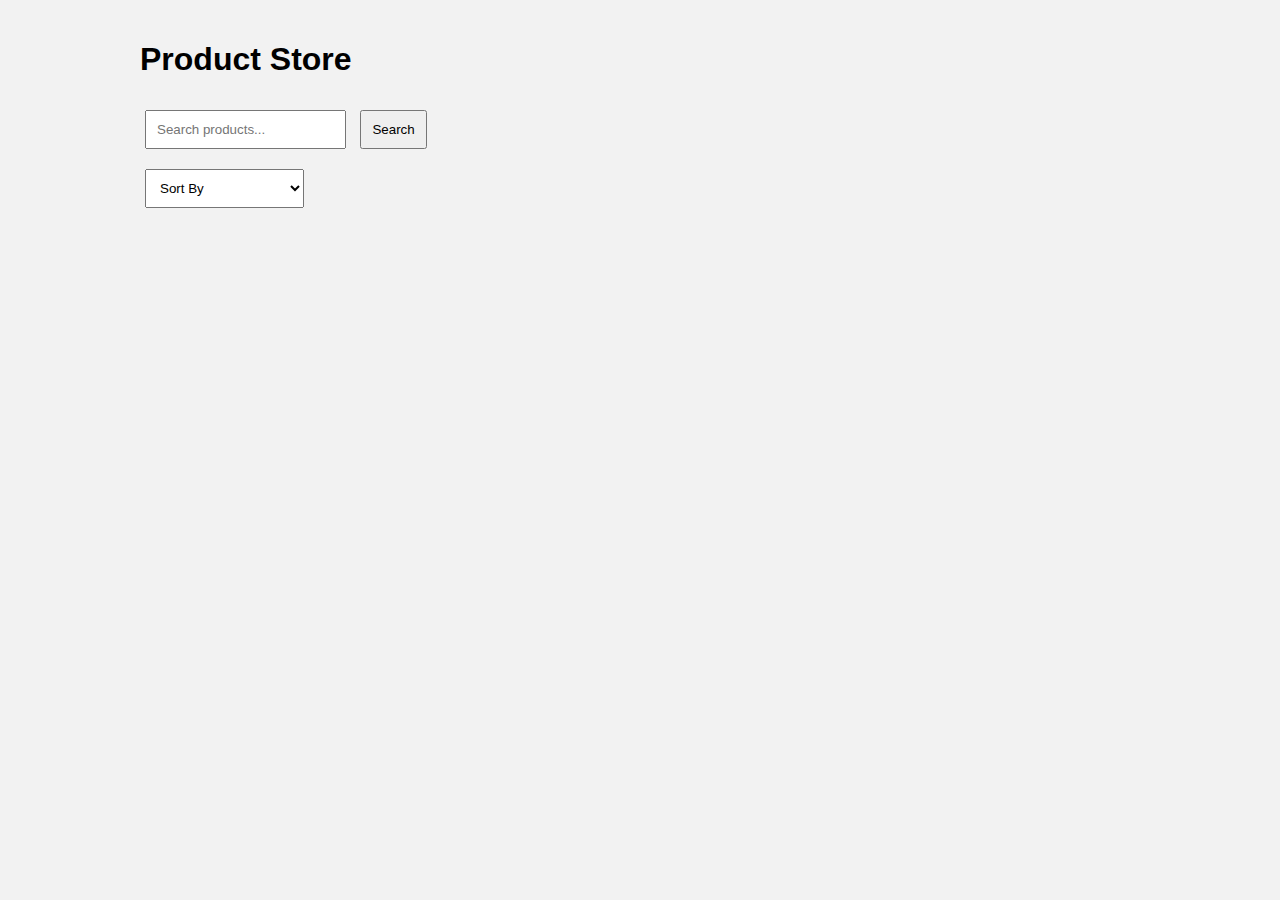
<file: task2/index.html>
<!DOCTYPE html>
<html lang="en">
<head>
  <meta charset="UTF-8" />
  <meta name="viewport" content="width=device-width, initial-scale=1.0"/>
  <title>Product Listing</title>
  <link rel="stylesheet" href="style.css" />
</head>
<body>
  <div class="container">
    <h1>Product Store</h1>
    
    <input type="text" id="searchInput" placeholder="Search products..." />
    <button onclick="searchProducts()">Search</button>
    
    <div class="controls">
      <select id="sortBy" onchange="sortProducts()">
        <option value="">Sort By</option>
        <option value="priceAsc">Price: Low to High</option>
        <option value="priceDesc">Price: High to Low</option>
        <option value="ratingAsc">Rating: Low to High</option>
        <option value="ratingDesc">Rating: High to Low</option>
      </select>
    </div>

    <div id="productList" class="product-list"></div>
  </div>

  <script src="script.js"></script>
</body>
</html>
</file>
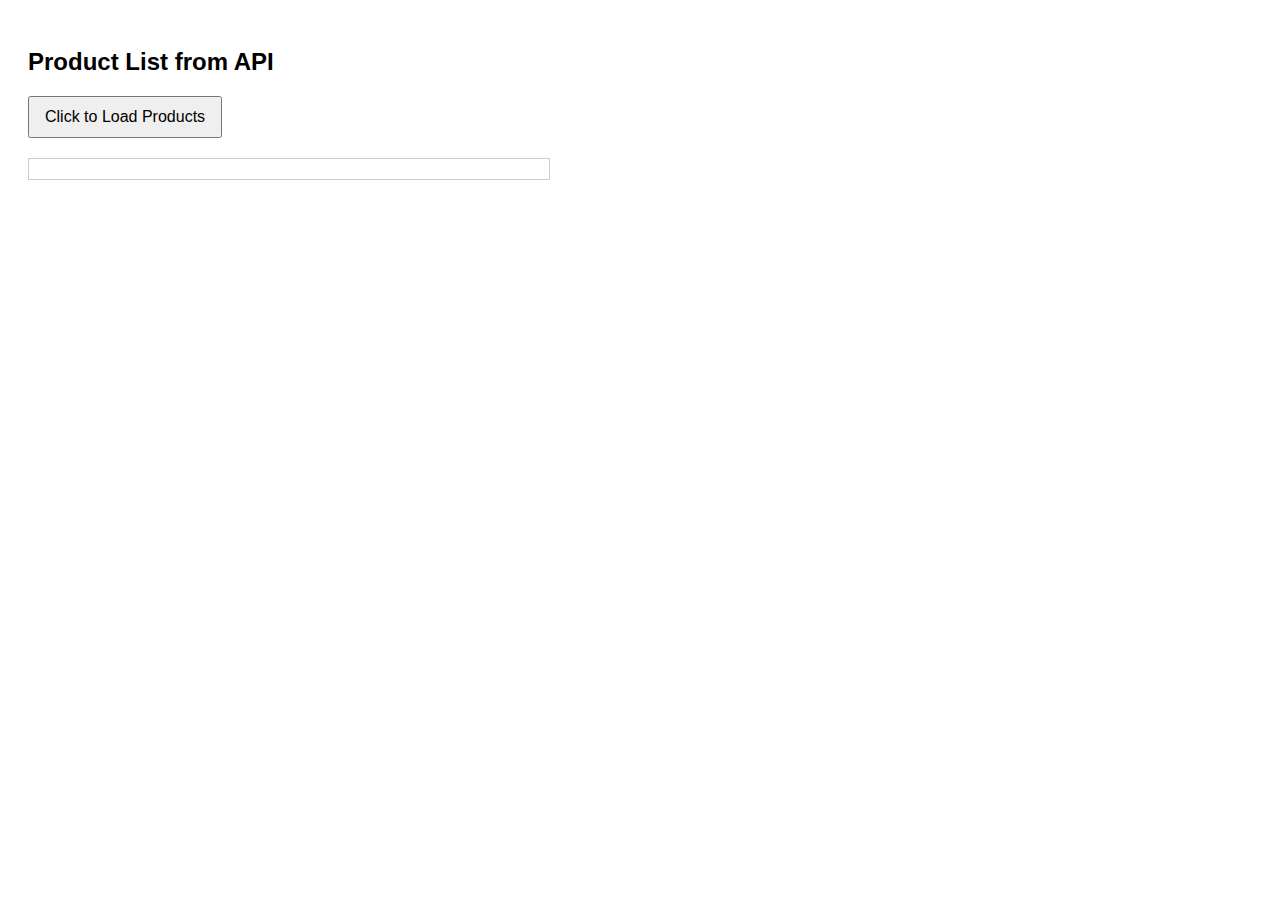
<file: 1.html>
<!DOCTYPE html>
<html lang="en">
<head>
  <meta charset="UTF-8">
  <title>Fetch Data from API</title>
  <style>
    body {
      font-family: Arial, sans-serif;
      padding: 20px;
    }
    button {
      padding: 10px 15px;
      font-size: 16px;
      cursor: pointer;
    }
    #output {
      margin-top: 20px;
      border: 1px solid #ccc;
      padding: 10px;
      width: 500px;
    }
    .product {
      margin-bottom: 15px;
      border-bottom: 1px solid #eee;
      padding-bottom: 10px;
    }
  </style>
</head>
<body>

  <h2>Product List from API</h2>
  <button onclick="fetchProductData()">Click to Load Products</button>

  <div id="output"></div>

  <script>
    function fetchProductData() {
      fetch('https://dummyjson.com/products')
        .then(response => response.json())
        .then(data => {
          const output = document.getElementById('output');
          output.innerHTML = '';
          
          // Loop through the products array
          data.products.forEach(product => {
            output.innerHTML += `
              <div class="product">
                <strong>Title:</strong> ${product.title}<br>
                <strong>Price:</strong> $${product.price}<br>
                <strong>Description:</strong> ${product.description}<br>
              </div>
            `;
          });
        })
        .catch(error => {
          console.error('Error fetching data:', error);
        });
    }
  </script>

</body>
</html>
</file>
<file: task2/style.css>
body {
  font-family: Arial, sans-serif;
  background-color: #f2f2f2;
  margin: 0;
  padding: 20px;
}

.container {
  max-width: 1000px;
  margin: auto;
}

input, select, button {
  padding: 10px;
  margin: 10px 5px;
}

.product-list {
  display: flex;
  flex-wrap: wrap;
  gap: 20px;
}

.product-card {
  background-color: #fff;
  padding: 15px;
  border-radius: 10px;
  width: 200px;
  box-shadow: 0 0 10px rgba(0,0,0,0.1);
}

.product-card img {
  max-width: 100%;
  height: 150px;
  object-fit: contain;
}
</file>
